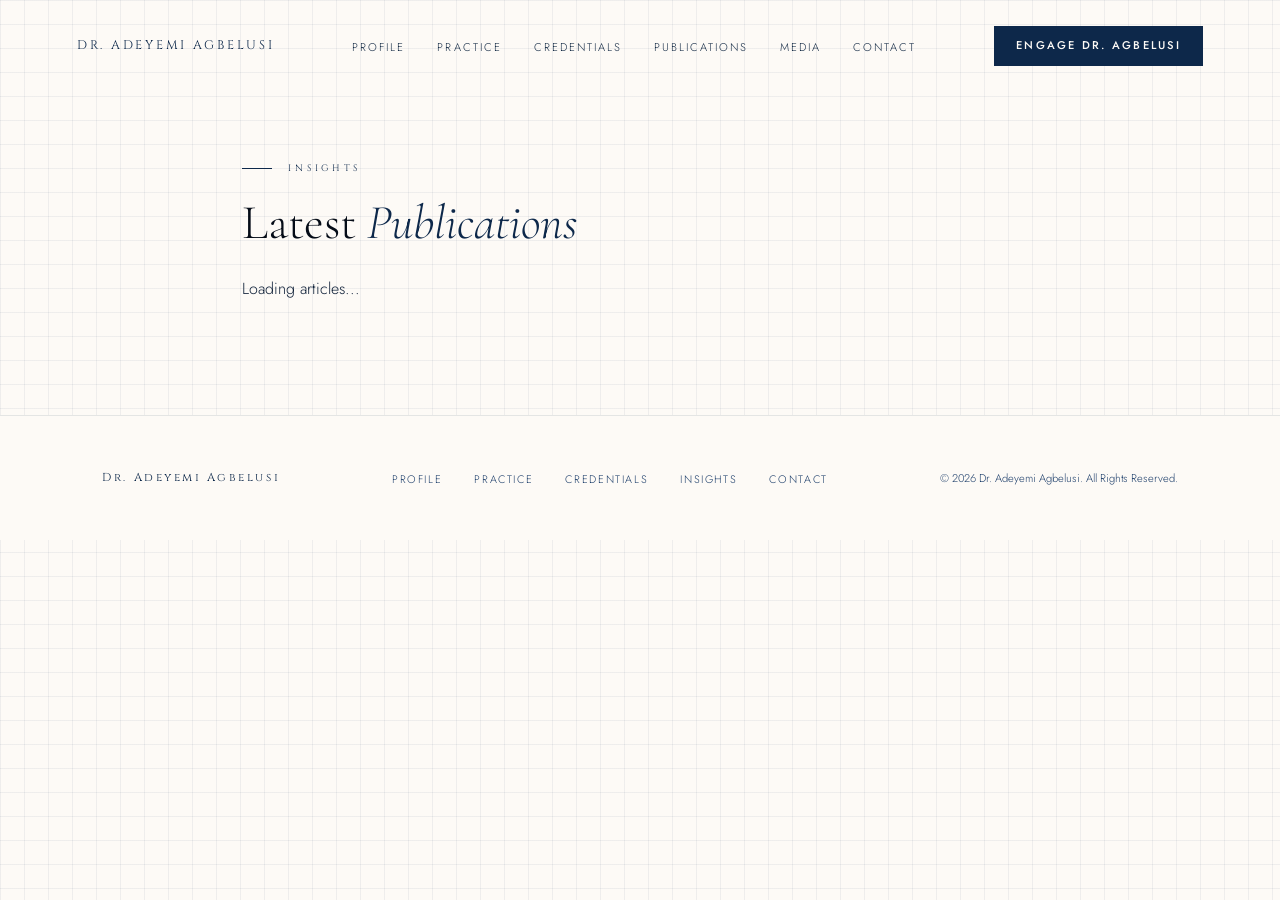
<file: blog.html>
<!DOCTYPE html>
<html lang="en">

<head>
    <meta charset="UTF-8">
    <meta name="viewport" content="width=device-width, initial-scale=1.0">

    <title>Dr. Adeyemi Agbelusi | Mediator · Arbitrator · Facilitator</title>
    <meta name="description"
        content="Dr. Adeyemi Agbelusi — CEDR Accredited & IMI Certified Mediator, FCIArb. Regional Mediator (West Africa) for the World Bank Group. Pan-Nigeria and Pan-Africa dispute resolution." />
    <link rel="preconnect" href="https://fonts.googleapis.com" />
    <link rel="preconnect" href="https://fonts.gstatic.com" crossorigin />
    <link
        href="https://fonts.googleapis.com/css2?family=Cormorant+Garamond:ital,wght@0,300;0,400;0,500;0,600;0,700;1,300;1,400;1,600&family=Cinzel:wght@400;500;600;700;900&family=Jost:wght@300;400;500;600&display=swap"
        rel="stylesheet" />
    <link rel="stylesheet" href="assets/css/style.css" />

    <!-- 1. Include Sanity Client & Portable Text libraries via CDN -->


</head>

<body>

    <nav id="mainNav">
        <a class="nav-logo" href="index.html#hero">Dr. Adeyemi Agbelusi</a>
        <ul class="nav-links">
            <li><a href="index.html#about">Profile</a></li>
            <li><a href="index.html#practice">Practice</a></li>
            <li><a href="index.html#credentials">Credentials</a></li>
            <li><a href="blog.html">Publications</a></li>
            <li><a href="index.html#videos">Media</a></li>
            <li><a href="index.html#contact">Contact</a></li>
        </ul>
        <a class="nav-cta" href="index.html#contact">Engage Dr. Agbelusi</a>
        <button class="hamburger" onclick="toggleMenu()" aria-label="Menu">
            <span></span><span></span><span></span>
        </button>
    </nav>

    <section class="blog-layout">
        <header>
            <div class="section-label">Insights</div>
            <h1 class="section-title">Latest <em>Publications</em></h1>
        </header>

        <main id="blog-posts-container">
            <p class="loading">Loading articles...</p>
        </main>

        <!-- 2. Container where JavaScript will inject the posts 
        <main id="blog-posts-container">
            <p class="loading">Loading articles...</p>
        </main>

-->
    </section>

    <footer>
        <div class="footer-logo">Dr. Adeyemi Agbelusi</div>
        <ul class="footer-links">
            <li><a href="index.html#about">Profile</a></li>
            <li><a href="index.html#practice">Practice</a></li>
            <li><a href="index.html#credentials">Credentials</a></li>
            <li><a href="blog.html">Insights</a></li>
            <li><a href="index.html#contact">Contact</a></li>
        </ul>
        <p class="footer-copy">© 2026 Dr. Adeyemi Agbelusi. All Rights Reserved.</p>
    </footer>



    <!-- Use type="module" so we can use standard import syntax directly in the browser -->
    <script type="module">
        // 1. Direct browser ESM import (Works natively on Vercel)
        import { createClient } from 'https://esm.sh/@sanity/client@6.15.2';

        // 2. Initialize your client natively without 'window' wrappers
        const client = createClient({
            projectId: 'eswm8v8i', // Put your real 8-character project ID here
            dataset: 'production',
            useCdn: true,
            apiVersion: '2026-05-20'
        });

        // 3. The fetch logic handles perfectly
        async function fetchPosts() {
            const query = `*[_type == "post"] | order(publishedAt desc) {
            title,
            "slug": slug.current,
            description,
            publishedAt
        }`;

            try {
                const posts = await client.fetch(query);
                renderPosts(posts);
            } catch (error) {
                console.error("Error fetching Sanity posts:", error);
                document.getElementById('blog-posts-container').innerHTML = '<p>Failed to load posts.</p>';
            }
        }

        function renderPosts(posts) {
            const container = document.getElementById('blog-posts-container');
            container.innerHTML = '';

            if (posts.length === 0) {
                container.innerHTML = '<p>No posts found.</p>';
                return;
            }

            posts.forEach(post => {
                const date = new Date(post.publishedAt).toLocaleDateString('en-US', {
                    year: 'numeric', month: 'long', day: 'numeric'
                });

                const article = document.createElement('article');
                article.className = 'post-card';
                article.innerHTML = `
                <h2>${post.title}</h2>
                <small class="post-date">${date}</small>
                <p>${post.description || ''}</p>
                <a href="post.html?slug=${post.slug}" class="read-more">Read Article →</a>
            `;
                container.appendChild(article);
            });
        }

        // Execute immediately on script parse
        fetchPosts();
    </script>

    <!--Old script 
    <script>
        // 2. Wait until the browser has fully downloaded and loaded the script above
        document.addEventListener('DOMContentLoaded', () => {

            // Double check that window.SanityClient exists before calling it
            if (!window.SanityClient) {
                console.error("Sanity client failed to load from CDN.");
                document.getElementById('blog-posts-container').innerHTML = '<p>Connection error. Please try again later.</p>';
                return;
            }

            // 3. Initialize your client inside the event listener
            const client = window.SanityClient.createClient({
                projectId: 'eswm8v8i', // Replace with your real project ID
                dataset: 'production',
                useCdn: true,
                apiVersion: '2026-05-20'
            });

            // 4. Move your fetch function inside here so it has access to 'client'
            async function fetchPosts() {
                const query = `*[_type == "post"] | order(publishedAt desc) {
                title,
                "slug": slug.current,
                description,
                publishedAt
            }`;

                try {
                    const posts = await client.fetch(query);
                    renderPosts(posts);
                } catch (error) {
                    console.error("Error fetching Sanity posts:", error);
                    document.getElementById('blog-posts-container').innerHTML = '<p>Failed to load posts.</p>';
                }
            }

            function renderPosts(posts) {
                const container = document.getElementById('blog-posts-container');
                container.innerHTML = '';

                if (posts.length === 0) {
                    container.innerHTML = '<p>No posts found.</p>';
                    return;
                }

                posts.forEach(post => {
                    const date = new Date(post.publishedAt).toLocaleDateString('en-US', {
                        year: 'numeric', month: 'long', day: 'numeric'
                    });

                    const article = document.createElement('article');
                    article.className = 'post-card';
                    article.innerHTML = `
                    <h2>${post.title}</h2>
                    <small class="post-date">${date}</small>
                    <p>${post.description || ''}</p>
                    <a href="post.html?slug=${post.slug}" class="read-more">Read Article →</a>
                `;
                    container.appendChild(article);
                });
            }

            // 5. Kick off the fetch execution safely
            fetchPosts();
        });



        // Initialize image URL builder
        const builder = window.SanityImageUrl.default(client);
        function urlFor(source) {
            return builder.image(source);
        }

        // Fetch post data from Sanity
        async function fetchPosts() {
            const query = `*[_type == "post"] | order(publishedAt desc) {
    title,
    "slug": slug.current,
    description,
    publishedAt,
    mainImage
    }`;

            try {
                const posts = await client.fetch(query);
                renderPosts(posts);
            } catch (error) {
                console.error("Error fetching Sanity posts:", error);
                document.getElementById('blog-posts-container').innerHTML = '<p>Failed to load posts.</p>';
            }
        }

        // Inject posts into the DOM
        function renderPosts(posts) {
            const container = document.getElementById('blog-posts-container');
            container.innerHTML = '';

            if (posts.length === 0) {
                container.innerHTML = '<p>No posts found.</p>';
                return;
            }

            posts.forEach(post => {
                const date = new Date(post.publishedAt).toLocaleDateString('en-US', {
                    year: 'numeric', month: 'long', day: 'numeric'
                });

                let imageHtml = '';
                if (post.mainImage) {
                    const imageUrl = urlFor(post.mainImage).width(400).height(250).url();
                    imageHtml = `<img src="${imageUrl}" alt="${post.title} thumbnail" class="blog-thumb">`;
                }

                const article = document.createElement('article');
                article.className = 'post-card';
                article.innerHTML = `
    ${imageHtml}
    <div class="post-card-content">
        <h2>${post.title}</h2>
        <small class="post-date">${date}</small>
        <p>${post.description || ''}</p>
        <a href="post.html?slug=${post.slug}" class="read-more">Read Article →</a>
    </div>
    `;
                container.appendChild(article);
            });
        }

        // Run on load
        fetchPosts();

        // Navigation script
        window.addEventListener('scroll', () => {
            const nav = document.getElementById('mainNav');
            if (window.scrollY > 50) {
                nav.classList.add('scrolled');
            } else {
                nav.classList.remove('scrolled');
            }
        });

        function toggleMenu() {
            const navLinks = document.querySelector('.nav-links');
            const navCta = document.querySelector('.nav-cta');
            navLinks.style.display = navLinks.style.display === 'flex' ? 'none' : 'flex';
            navCta.style.display = navCta.style.display === 'block' ? 'none' : 'block';
        }
    </script>
    -->


</body>

</html>
</file>
<file: assets/css/style.css>
:root {
  --navy: #fdfaf6;
  --navy-mid: rgba(253, 250, 246, 0.8);
  --navy-soft: rgba(247, 238, 221, 0.8);
  --gold: #0d284a;
  --gold-lt: #163863;
  --gold-pale: #26558c;
  --ivory: #0f2038;
  --white: #050c17;
  --dim: #1e3f6b;
  --body: #172d47;
}

*,
*::before,
*::after {
  box-sizing: border-box;
  margin: 0;
  padding: 0
}

html {
  scroll-behavior: smooth
}

body {
  background-color: var(--navy);
  background-image: linear-gradient(rgba(13, 40, 74, 0.06) 1px, transparent 1px), linear-gradient(90deg, rgba(13, 40, 74, 0.06) 1px, transparent 1px);
  background-size: 24px 24px;
  background-attachment: fixed;
  color: var(--ivory);
  font-family: 'Jost', sans-serif;
  font-weight: 300;
  line-height: 1.75;
  overflow-x: hidden
}

::-webkit-scrollbar {
  width: 3px
}

::-webkit-scrollbar-track {
  background: var(--navy)
}

::-webkit-scrollbar-thumb {
  background: var(--gold)
}

::selection {
  background: var(--gold);
  color: var(--navy)
}

/* NAV */
nav {
  position: fixed;
  top: 0;
  left: 0;
  right: 0;
  z-index: 900;
  display: flex;
  align-items: center;
  justify-content: space-between;
  padding: 1.6rem 6%;
  transition: all 0.4s
}

nav.scrolled {
  background: rgba(255, 255, 255, 0.97);
  backdrop-filter: blur(16px);
  border-bottom: 1px solid rgba(13, 40, 74, 0.18);
  padding: 1rem 6%
}

.nav-logo {
  font-family: 'Cinzel', serif;
  font-size: 0.78rem;
  letter-spacing: 0.22em;
  color: var(--gold);
  text-decoration: none;
  text-transform: uppercase
}

.nav-links {
  display: flex;
  gap: 2rem;
  list-style: none
}

.nav-links a {
  font-size: 0.7rem;
  letter-spacing: 0.18em;
  text-transform: uppercase;
  color: var(--body);
  text-decoration: none;
  transition: color 0.3s
}

.nav-links a:hover {
  color: var(--gold-lt)
}

.nav-cta {
  font-size: 0.7rem;
  letter-spacing: 0.2em;
  text-transform: uppercase;
  color: var(--navy);
  background: var(--gold);
  border: none;
  padding: 0.65rem 1.4rem;
  cursor: pointer;
  text-decoration: none;
  transition: all 0.3s;
  font-weight: 500
}

.nav-cta:hover {
  background: var(--gold-lt);
  transform: translateY(-1px)
}

.hamburger {
  display: none;
  flex-direction: column;
  gap: 5px;
  cursor: pointer;
  background: none;
  border: none;
  padding: 4px
}

.hamburger span {
  width: 24px;
  height: 1.5px;
  background: var(--gold);
  display: block
}

/* HERO */
#hero {
  min-height: 100vh;
  display: grid;
  grid-template-columns: 55% 45%;
  position: relative;
  overflow: hidden
}

.hero-bg-grid {
  display: none
}

.hero-bg-orb {
  position: absolute;
  width: 600px;
  height: 600px;
  background: radial-gradient(circle, rgba(13, 40, 74, 0.07) 0%, transparent 70%);
  top: 10%;
  right: 5%;
  z-index: 0;
  border-radius: 50%
}

.hero-left {
  display: flex;
  flex-direction: column;
  justify-content: center;
  padding: 10rem 4% 6rem 8%;
  position: relative;
  z-index: 2
}

.hero-eyebrow {
  font-family: 'Cinzel', serif;
  font-size: 0.6rem;
  letter-spacing: 0.4em;
  color: var(--gold);
  text-transform: uppercase;
  margin-bottom: 2rem;
  opacity: 0;
  animation: fadeUp 0.8s 0.2s forwards
}

.hero-name {
  font-family: 'Cormorant Garamond', serif;
  font-size: clamp(2.8rem, 4.5vw, 5.2rem);
  font-weight: 300;
  line-height: 1.06;
  color: var(--white);
  opacity: 0;
  animation: fadeUp 0.8s 0.4s forwards
}

.hero-name em {
  color: var(--gold);
  font-style: italic
}

.hero-creds {
  margin-top: 1rem;
  font-family: 'Cinzel', serif;
  font-size: 0.62rem;
  letter-spacing: 0.2em;
  color: var(--gold-pale);
  opacity: 0;
  animation: fadeUp 0.8s 0.6s forwards;
  line-height: 2.2
}

.hero-line {
  width: 56px;
  height: 1px;
  background: linear-gradient(90deg, var(--gold), transparent);
  margin: 2rem 0;
  opacity: 0;
  animation: fadeUp 0.8s 0.7s forwards
}

.hero-tagline {
  font-size: 1rem;
  color: var(--body);
  max-width: 440px;
  line-height: 1.9;
  opacity: 0;
  animation: fadeUp 0.8s 0.8s forwards
}

.hero-badges {
  display: flex;
  flex-wrap: wrap;
  gap: 0.7rem;
  margin-top: 2.2rem;
  opacity: 0;
  animation: fadeUp 0.8s 1s forwards
}

.badge {
  font-family: 'Cinzel', serif;
  font-size: 0.52rem;
  letter-spacing: 0.18em;
  color: var(--gold-lt);
  border: 1px solid rgba(13, 40, 74, 0.3);
  padding: 0.38rem 0.85rem;
  background: rgba(13, 40, 74, 0.04)
}

.hero-actions {
  display: flex;
  gap: 1.2rem;
  margin-top: 2.8rem;
  opacity: 0;
  animation: fadeUp 0.8s 1.1s forwards
}

.btn-primary {
  font-size: 0.7rem;
  letter-spacing: 0.2em;
  text-transform: uppercase;
  color: var(--navy);
  background: var(--gold);
  border: none;
  padding: 0.85rem 2rem;
  cursor: pointer;
  text-decoration: none;
  font-weight: 500;
  transition: all 0.3s;
  display: inline-block
}

.btn-primary:hover {
  background: var(--gold-lt);
  transform: translateY(-2px);
  box-shadow: 0 8px 24px rgba(13, 40, 74, 0.25)
}

.btn-ghost {
  font-size: 0.7rem;
  letter-spacing: 0.2em;
  text-transform: uppercase;
  color: var(--gold);
  border: 1px solid rgba(13, 40, 74, 0.5);
  padding: 0.85rem 2rem;
  cursor: pointer;
  text-decoration: none;
  transition: all 0.3s;
  display: inline-block;
  background: transparent
}

.btn-ghost:hover {
  border-color: var(--gold);
  background: rgba(13, 40, 74, 0.06);
  transform: translateY(-2px)
}

/* HERO RIGHT */
.hero-right {
  position: relative;
  overflow: hidden;
  z-index: 2
}

.photo-frame {
  position: absolute;
  inset: 0;
  display: flex;
  align-items: flex-end;
  justify-content: center
}

.photo-frame::before {
  content: '';
  position: absolute;
  inset: 0;
  background: linear-gradient(to right, var(--navy) 0%, transparent 30%), linear-gradient(to top, var(--navy) 0%, transparent 25%);
  z-index: 1
}

.hero-photo {
  width: 100%;
  height: 100%;
  object-fit: cover;
  object-position: center top;
  filter: grayscale(12%) contrast(1.05)
}

.photo-accent {
  position: absolute;
  bottom: 8%;
  right: 8%;
  z-index: 2;
  text-align: right
}

.photo-accent-line {
  width: 40px;
  height: 1px;
  background: var(--gold);
  margin-left: auto;
  margin-bottom: 0.8rem
}

.photo-accent p {
  font-family: 'Cinzel', serif;
  font-size: 0.55rem;
  letter-spacing: 0.22em;
  color: var(--gold);
  text-transform: uppercase
}

.scroll-ind {
  position: absolute;
  bottom: 3rem;
  left: 8%;
  z-index: 10;
  display: flex;
  align-items: center;
  gap: 1rem;
  opacity: 0;
  animation: fadeUp 0.8s 1.5s forwards
}

.scroll-ind span {
  font-size: 0.6rem;
  letter-spacing: 0.3em;
  text-transform: uppercase;
  color: var(--dim)
}

.scroll-line {
  width: 40px;
  height: 1px;
  background: var(--gold);
  position: relative;
  overflow: hidden
}

.scroll-line::after {
  content: '';
  position: absolute;
  top: 0;
  left: -100%;
  width: 100%;
  height: 100%;
  background: var(--ivory);
  animation: scanLine 2s 1.8s infinite
}

/* STATS */
#stats {
  background: var(--navy-mid);
  border-top: 1px solid rgba(13, 40, 74, 0.15);
  border-bottom: 1px solid rgba(13, 40, 74, 0.15)
}

.stats-inner {
  display: grid;
  grid-template-columns: repeat(4, 1fr);
  max-width: 1200px;
  margin: 0 auto
}

.stat-item {
  padding: 2.5rem 2rem;
  text-align: center;
  border-right: 1px solid rgba(13, 40, 74, 0.1)
}

.stat-item:last-child {
  border-right: none
}

.stat-num {
  font-family: 'Cormorant Garamond', serif;
  font-size: 3rem;
  font-weight: 300;
  color: var(--gold);
  line-height: 1;
  display: block
}

.stat-label {
  font-family: 'Cinzel', serif;
  font-size: 0.52rem;
  letter-spacing: 0.22em;
  text-transform: uppercase;
  color: var(--dim);
  margin-top: 0.5rem;
  display: block
}

/* SECTIONS */
section {
  padding: 7rem 8%;
  max-width: 1440px;
  margin: 0 auto
}

.section-label {
  font-family: 'Cinzel', serif;
  font-size: 0.58rem;
  letter-spacing: 0.4em;
  color: var(--gold);
  text-transform: uppercase;
  margin-bottom: 1.2rem;
  display: flex;
  align-items: center;
  gap: 1rem
}

.section-label::before {
  content: '';
  width: 30px;
  height: 1px;
  background: var(--gold)
}

.section-title {
  font-family: 'Cormorant Garamond', serif;
  font-size: clamp(2rem, 3.8vw, 3.4rem);
  font-weight: 300;
  line-height: 1.15;
  color: var(--white);
  margin-bottom: 1.5rem
}

.section-title em {
  color: var(--gold);
  font-style: italic
}

.section-sub {
  font-size: 0.95rem;
  color: var(--body);
  max-width: 700px;
  line-height: 1.9;
  margin-bottom: 3.5rem
}

/* ABOUT */
#about {
  display: grid;
  grid-template-columns: 1fr 1.4fr;
  gap: 6rem;
  align-items: start;
  padding-top: 8rem
}

.about-sticky {
  position: sticky;
  top: 8rem
}

.about-portrait-wrap {
  position: relative;
  display: inline-block;
  width: 100%
}

.about-portrait-wrap::before {
  content: '';
  position: absolute;
  top: 20px;
  left: 20px;
  right: -20px;
  bottom: -20px;
  border: 1px solid rgba(13, 40, 74, 0.3);
  z-index: 0
}

.about-portrait-wrap img {
  width: 100%;
  max-width: 400px;
  display: block;
  position: relative;
  z-index: 1;
  filter: grayscale(10%)
}

.about-gold-tag {
  position: absolute;
  bottom: -1.5rem;
  right: -1.5rem;
  background: var(--gold);
  color: var(--navy);
  padding: 1.2rem 1.5rem;
  z-index: 2;
  font-family: 'Cinzel', serif;
  font-size: 0.58rem;
  letter-spacing: 0.2em;
  text-transform: uppercase;
  line-height: 1.9
}

.about-right p {
  color: var(--body);
  font-size: 0.98rem;
  line-height: 1.95;
  margin-bottom: 1.5rem
}

.about-right p:first-of-type::first-letter {
  font-family: 'Cormorant Garamond', serif;
  font-size: 4rem;
  font-weight: 300;
  color: var(--gold);
  float: left;
  line-height: 0.85;
  margin-right: 0.12em;
  margin-top: 0.08em
}

.about-highlights {
  display: grid;
  grid-template-columns: 1fr 1fr;
  gap: 1.2rem;
  margin-top: 2.5rem
}

.highlight-card {
  background: rgba(13, 40, 74, 0.04);
  border: 1px solid rgba(13, 40, 74, 0.15);
  padding: 1.5rem
}

.highlight-card h4 {
  font-family: 'Cinzel', serif;
  font-size: 0.6rem;
  letter-spacing: 0.2em;
  color: var(--gold);
  margin-bottom: 0.6rem;
  text-transform: uppercase
}

.highlight-card p {
  font-size: 0.84rem;
  color: var(--body);
  line-height: 1.7
}

/* PRACTICE */
#practice {
  background: var(--navy-mid);
  padding: 7rem 8%;
  max-width: 100%
}

#practice .inner {
  max-width: 1200px;
  margin: 0 auto
}

.practice-grid {
  display: grid;
  grid-template-columns: repeat(3, 1fr);
  gap: 0;
  margin-top: 4rem;
  border: 1px solid rgba(13, 40, 74, 0.15)
}

.practice-card {
  padding: 3rem 2.5rem;
  border-right: 1px solid rgba(13, 40, 74, 0.15);
  border-bottom: 1px solid rgba(13, 40, 74, 0.15);
  position: relative;
  transition: background 0.4s;
  overflow: hidden
}

.practice-card:hover {
  background: rgba(13, 40, 74, 0.05)
}

.practice-card::before {
  content: '';
  position: absolute;
  top: 0;
  left: 0;
  width: 3px;
  height: 0;
  background: var(--gold);
  transition: height 0.4s
}

.practice-card:hover::before {
  height: 100%
}

.practice-num {
  font-family: 'Cormorant Garamond', serif;
  font-size: 3.5rem;
  font-weight: 300;
  color: rgba(13, 40, 74, 0.1);
  position: absolute;
  top: 1.5rem;
  right: 2rem;
  line-height: 1
}

.practice-icon {
  font-size: 1.8rem;
  margin-bottom: 1.5rem;
  display: block
}

.practice-card h3 {
  font-family: 'Cormorant Garamond', serif;
  font-size: 1.35rem;
  font-weight: 500;
  color: var(--white);
  margin-bottom: 1rem;
  line-height: 1.3
}

.practice-card p {
  font-size: 0.86rem;
  color: var(--body);
  line-height: 1.8
}

.practice-card:nth-child(3n) {
  border-right: none
}

.practice-card:nth-last-child(-n+3) {
  border-bottom: none
}

/* CREDENTIALS */
#credentials {
  padding: 7rem 8%;
  max-width: 1440px;
  margin: 0 auto
}

.cred-layout {
  display: grid;
  grid-template-columns: 1fr 1fr;
  gap: 5rem;
  margin-top: 4rem
}

.cred-col h3 {
  font-family: 'Cinzel', serif;
  font-size: 0.62rem;
  letter-spacing: 0.28em;
  color: var(--gold);
  text-transform: uppercase;
  margin-bottom: 2rem;
  padding-bottom: 1rem;
  border-bottom: 1px solid rgba(13, 40, 74, 0.2)
}

.cred-item {
  display: flex;
  gap: 1.5rem;
  margin-bottom: 2rem;
  align-items: flex-start
}

.cred-dot {
  width: 8px;
  height: 8px;
  background: var(--gold);
  flex-shrink: 0;
  margin-top: 0.55rem
}

.cred-item-text h4 {
  font-size: 0.9rem;
  font-weight: 500;
  color: var(--ivory);
  margin-bottom: 0.25rem
}

.cred-item-text p {
  font-size: 0.82rem;
  color: var(--dim);
  line-height: 1.6
}

.inst-logos {
  display: grid;
  grid-template-columns: repeat(6, 1fr);
  gap: 1rem;
  margin-top: 4rem
}

.inst-card {
  background: rgba(13, 40, 74, 0.04);
  border: 1px solid rgba(13, 40, 74, 0.15);
  padding: 1.8rem 1rem;
  text-align: center;
  transition: all 0.3s
}

.inst-card:hover {
  background: rgba(13, 40, 74, 0.08);
  transform: translateY(-3px)
}

.inst-card .inst-abbr {
  font-family: 'Cinzel', serif;
  font-size: 0.9rem;
  color: var(--gold);
  margin-bottom: 0.5rem
}

.inst-card p {
  font-size: 0.65rem;
  color: var(--dim);
  line-height: 1.6
}

/* PROCESS */
#process {
  background: var(--navy-mid);
  padding: 7rem 8%;
  max-width: 100%
}

#process .inner {
  max-width: 1200px;
  margin: 0 auto
}

.process-steps {
  display: grid;
  grid-template-columns: repeat(4, 1fr);
  gap: 2px;
  margin-top: 4rem
}

.step {
  background: var(--navy-soft);
  padding: 3rem 2rem;
  position: relative;
  transition: background 0.3s
}

.step:hover {
  background: rgba(230, 218, 197, 0.9)
}

.step-num {
  font-family: 'Cormorant Garamond', serif;
  font-size: 4rem;
  font-weight: 300;
  color: rgba(13, 40, 74, 0.12);
  line-height: 1;
  margin-bottom: 1.5rem;
  display: block
}

.step h3 {
  font-family: 'Cormorant Garamond', serif;
  font-size: 1.25rem;
  color: var(--white);
  margin-bottom: 1rem
}

.step p {
  font-size: 0.84rem;
  color: var(--body);
  line-height: 1.8
}

.step-arrow {
  position: absolute;
  top: 50%;
  right: -13px;
  transform: translateY(-50%);
  width: 26px;
  height: 26px;
  background: var(--gold);
  display: flex;
  align-items: center;
  justify-content: center;
  font-size: 0.7rem;
  color: var(--navy);
  z-index: 2;
  font-weight: 700
}

.step:last-child .step-arrow {
  display: none
}

/* PUBLICATIONS */
#publications {
  padding: 7rem 8%;
  max-width: 1440px;
  margin: 0 auto
}

.pub-featured {
  border: 1px solid rgba(13, 40, 74, 0.25);
  background: rgba(13, 40, 74, 0.03);
  padding: 3rem;
  margin-bottom: 3rem;
  position: relative;
  overflow: hidden;
  transition: all 0.3s
}

.pub-featured:hover {
  background: rgba(13, 40, 74, 0.06)
}

.pub-featured::before {
  content: '';
  position: absolute;
  top: 0;
  left: 0;
  width: 100%;
  height: 3px;
  background: linear-gradient(90deg, var(--gold), var(--gold-pale), transparent)
}

.pub-featured-tag {
  font-family: 'Cinzel', serif;
  font-size: 0.55rem;
  letter-spacing: 0.28em;
  text-transform: uppercase;
  color: var(--navy);
  background: var(--gold);
  padding: 0.3rem 0.8rem;
  display: inline-block;
  margin-bottom: 2rem
}

.pub-featured-inner {
  display: grid;
  grid-template-columns: 1fr auto;
  gap: 3rem;
  align-items: start
}

.pub-featured-meta {
  display: flex;
  gap: 1.5rem;
  margin-bottom: 1rem;
  flex-wrap: wrap
}

.pub-cat {
  font-family: 'Cinzel', serif;
  font-size: 0.55rem;
  letter-spacing: 0.2em;
  text-transform: uppercase;
  color: var(--gold);
  border: 1px solid rgba(13, 40, 74, 0.3);
  padding: 0.2rem 0.7rem
}

.pub-date {
  font-size: 0.75rem;
  color: var(--dim);
  align-self: center
}

.pub-featured-title {
  font-family: 'Cormorant Garamond', serif;
  font-size: 1.9rem;
  font-weight: 400;
  color: var(--white);
  line-height: 1.25;
  margin-bottom: 1.2rem
}

.pub-featured-excerpt {
  font-size: 0.92rem;
  color: var(--body);
  line-height: 1.9;
  max-width: 680px
}

.pub-read-link {
  display: inline-block;
  margin-top: 2rem;
  font-family: 'Cinzel', serif;
  font-size: 0.6rem;
  letter-spacing: 0.22em;
  text-transform: uppercase;
  color: var(--gold);
  text-decoration: none;
  border-bottom: 1px solid rgba(13, 40, 74, 0.4);
  padding-bottom: 2px;
  transition: all 0.3s
}

.pub-read-link:hover {
  color: var(--gold-lt);
  border-color: var(--gold-lt)
}

.pub-grid {
  display: grid;
  grid-template-columns: repeat(3, 1fr);
  gap: 1.5rem;
  margin-top: 1.5rem
}

.pub-card {
  background: rgba(13, 40, 74, 0.03);
  border: 1px solid rgba(13, 40, 74, 0.15);
  padding: 2rem;
  display: flex;
  flex-direction: column;
  gap: 1rem;
  transition: all 0.3s;
  position: relative;
  overflow: hidden
}

.pub-card:hover {
  background: rgba(13, 40, 74, 0.07);
  border-color: rgba(13, 40, 74, 0.35);
  transform: translateY(-3px)
}

.pub-card::after {
  content: '';
  position: absolute;
  bottom: 0;
  left: 0;
  right: 0;
  height: 2px;
  background: linear-gradient(90deg, var(--gold), transparent);
  opacity: 0;
  transition: opacity 0.3s
}

.pub-card:hover::after {
  opacity: 1
}

.pub-card-top {
  display: flex;
  justify-content: space-between;
  align-items: flex-start;
  flex-wrap: wrap;
  gap: 0.5rem
}

.pub-card h4 {
  font-family: 'Cormorant Garamond', serif;
  font-size: 1.15rem;
  font-weight: 500;
  color: var(--ivory);
  line-height: 1.35;
  flex: 1
}

.pub-card p {
  font-size: 0.83rem;
  color: var(--body);
  line-height: 1.8;
  flex: 1
}

.pub-link {
  font-family: 'Cinzel', serif;
  font-size: 0.55rem;
  letter-spacing: 0.2em;
  text-transform: uppercase;
  color: var(--gold);
  text-decoration: none;
  transition: color 0.3s;
  margin-top: auto
}

.pub-link:hover {
  color: var(--gold-lt)
}

/* VIDEOS */
#videos {
  background: var(--navy-mid);
  padding: 7rem 8%;
  max-width: 100%;
  border-top: 1px solid rgba(13, 40, 74, 0.12);
  border-bottom: 1px solid rgba(13, 40, 74, 0.12)
}

#videos .inner {
  max-width: 1200px;
  margin: 0 auto
}

.video-intro {
  display: grid;
  grid-template-columns: 1fr 1fr;
  gap: 4rem;
  align-items: start;
  margin-bottom: 4rem
}

.video-subtitle {
  font-size: 0.95rem;
  color: var(--body);
  line-height: 1.9;
  margin-top: 1.2rem
}

.video-cta-note {
  margin-top: 2rem;
  padding: 1.5rem;
  border: 1px solid rgba(13, 40, 74, 0.2);
  background: rgba(13, 40, 74, 0.03)
}

.video-cta-note p {
  font-size: 0.82rem;
  color: var(--dim);
  line-height: 1.7
}

.video-cta-note strong {
  color: var(--gold-pale);
  display: block;
  margin-bottom: 0.3rem;
  font-family: 'Cinzel', serif;
  font-size: 0.6rem;
  letter-spacing: 0.2em;
  text-transform: uppercase
}

.video-main {
  display: grid;
  grid-template-columns: 1.6fr 1fr;
  gap: 2rem;
  align-items: start
}

.video-featured {
  position: relative
}

.video-featured-frame {
  position: relative;
  background: var(--navy-soft);
  border: 1px solid rgba(13, 40, 74, 0.25);
  aspect-ratio: 16/9;
  overflow: hidden;
  cursor: pointer
}

.video-featured-frame iframe {
  width: 100%;
  height: 100%;
  border: none;
  display: block
}

.video-featured-label {
  font-family: 'Cinzel', serif;
  font-size: 0.55rem;
  letter-spacing: 0.22em;
  text-transform: uppercase;
  color: var(--navy);
  background: var(--gold);
  padding: 0.3rem 0.8rem;
  display: inline-block;
  margin-bottom: 1.2rem
}

.video-featured-title {
  font-family: 'Cormorant Garamond', serif;
  font-size: 1.5rem;
  color: var(--white);
  line-height: 1.3;
  margin: 1.2rem 0 0.8rem
}

.video-featured-desc {
  font-size: 0.85rem;
  color: var(--body);
  line-height: 1.8
}

.video-list {
  display: flex;
  flex-direction: column;
  gap: 1.2rem
}

.video-item {
  display: grid;
  grid-template-columns: 140px 1fr;
  gap: 1.2rem;
  border: 1px solid rgba(13, 40, 74, 0.15);
  background: rgba(13, 40, 74, 0.03);
  transition: all 0.3s;
  cursor: pointer;
  overflow: hidden
}

.video-item:hover {
  background: rgba(13, 40, 74, 0.07);
  border-color: rgba(13, 40, 74, 0.3)
}

.video-thumb {
  position: relative;
  background: var(--navy-soft);
  overflow: hidden;
  aspect-ratio: 16/9
}

.video-thumb img {
  width: 100%;
  height: 100%;
  object-fit: cover;
  opacity: 0.7
}

.video-thumb-placeholder {
  width: 100%;
  height: 100%;
  display: flex;
  align-items: center;
  justify-content: center;
  background: linear-gradient(135deg, var(--navy-soft), var(--navy-mid));
  min-height: 80px
}

.play-icon {
  width: 32px;
  height: 32px;
  border: 2px solid var(--gold);
  border-radius: 50%;
  display: flex;
  align-items: center;
  justify-content: center;
  font-size: 0.7rem;
  color: var(--gold);
  flex-shrink: 0
}

.video-item-info {
  padding: 1rem 1rem 1rem 0;
  display: flex;
  flex-direction: column;
  justify-content: center;
  gap: 0.4rem
}

.video-item-cat {
  font-family: 'Cinzel', serif;
  font-size: 0.5rem;
  letter-spacing: 0.2em;
  text-transform: uppercase;
  color: var(--gold)
}

.video-item-title {
  font-family: 'Cormorant Garamond', serif;
  font-size: 1rem;
  color: var(--ivory);
  line-height: 1.3;
  font-weight: 500
}

.video-item-meta {
  font-size: 0.72rem;
  color: var(--dim)
}

.video-placeholder-featured {
  width: 100%;
  aspect-ratio: 16/9;
  background: linear-gradient(135deg, var(--navy-soft), var(--navy-mid));
  display: flex;
  flex-direction: column;
  align-items: center;
  justify-content: center;
  gap: 1.5rem;
  border: 1px solid rgba(13, 40, 74, 0.2)
}

.play-btn-lg {
  width: 72px;
  height: 72px;
  border: 2px solid var(--gold);
  border-radius: 50%;
  display: flex;
  align-items: center;
  justify-content: center;
  transition: all 0.3s
}

.play-btn-lg:hover {
  background: rgba(13, 40, 74, 0.15);
  transform: scale(1.08)
}

.play-btn-lg svg {
  width: 24px;
  height: 24px;
  fill: var(--gold);
  margin-left: 4px
}

.video-placeholder-featured p {
  font-family: 'Cinzel', serif;
  font-size: 0.6rem;
  letter-spacing: 0.25em;
  text-transform: uppercase;
  color: var(--dim);
  text-align: center;
  padding: 0 2rem
}

/* GLOBAL */
#global {
  padding: 7rem 8%;
  max-width: 1440px;
  margin: 0 auto
}

.global-grid {
  display: grid;
  grid-template-columns: 1.2fr 1fr;
  gap: 5rem;
  align-items: center;
  margin-top: 4rem
}

.quote-block {
  position: relative;
  padding: 3rem;
  background: rgba(13, 40, 74, 0.05);
  border-left: 3px solid var(--gold)
}

.quote-mark {
  font-family: 'Cormorant Garamond', serif;
  font-size: 6rem;
  color: rgba(13, 40, 74, 0.2);
  line-height: 0.7;
  margin-bottom: 1.5rem;
  display: block
}

.quote-text {
  font-family: 'Cormorant Garamond', serif;
  font-size: 1.25rem;
  font-style: italic;
  color: var(--ivory);
  line-height: 1.75
}

.quote-attr {
  margin-top: 2rem;
  font-size: 0.72rem;
  letter-spacing: 0.15em;
  color: var(--gold);
  text-transform: uppercase;
  font-family: 'Cinzel', serif
}

.presence-list {
  display: flex;
  flex-direction: column;
  gap: 1.2rem
}

.presence-item {
  display: flex;
  align-items: center;
  gap: 1.5rem;
  padding: 1.5rem;
  border: 1px solid rgba(13, 40, 74, 0.12);
  transition: all 0.3s
}

.presence-item:hover {
  background: rgba(13, 40, 74, 0.05);
  border-color: rgba(13, 40, 74, 0.3)
}

.presence-flag {
  font-size: 1.8rem;
  flex-shrink: 0
}

.presence-item h4 {
  font-family: 'Cinzel', serif;
  font-size: 0.58rem;
  letter-spacing: 0.18em;
  color: var(--gold);
  text-transform: uppercase;
  margin-bottom: 0.3rem
}

.presence-item p {
  font-size: 0.82rem;
  color: var(--body)
}

/* CONTACT */
#contact {
  background: var(--navy-mid);
  padding: 7rem 8%;
  max-width: 100%;
  border-top: 1px solid rgba(13, 40, 74, 0.15)
}

#contact .inner {
  max-width: 1100px;
  margin: 0 auto;
  display: grid;
  grid-template-columns: 1fr 1fr;
  gap: 6rem;
  align-items: start
}

.contact-info h2 {
  font-family: 'Cormorant Garamond', serif;
  font-size: clamp(1.8rem, 3vw, 2.8rem);
  font-weight: 300;
  color: var(--white);
  line-height: 1.2;
  margin-bottom: 1.5rem
}

.contact-info h2 em {
  color: var(--gold);
  font-style: italic
}

.contact-info>p {
  color: var(--body);
  font-size: 0.95rem;
  margin-bottom: 2.5rem;
  line-height: 1.9
}

.contact-detail {
  display: flex;
  align-items: center;
  gap: 1.2rem;
  margin-bottom: 1.5rem
}

.contact-icon {
  width: 40px;
  height: 40px;
  border: 1px solid rgba(13, 40, 74, 0.3);
  display: flex;
  align-items: center;
  justify-content: center;
  font-size: 1rem;
  flex-shrink: 0;
  color: var(--gold)
}

.contact-text {
  font-size: 0.85rem;
  color: var(--body);
  line-height: 1.6
}

.contact-text strong {
  color: var(--ivory);
  display: block;
  font-size: 0.68rem;
  letter-spacing: 0.15em;
  text-transform: uppercase;
  margin-bottom: 0.2rem;
  font-family: 'Cinzel', serif
}

.contact-form {
  display: flex;
  flex-direction: column;
  gap: 1.2rem
}

.form-row {
  display: grid;
  grid-template-columns: 1fr 1fr;
  gap: 1.2rem
}

.form-field {
  display: flex;
  flex-direction: column;
  gap: 0.5rem
}

.form-field label {
  font-size: 0.6rem;
  letter-spacing: 0.22em;
  text-transform: uppercase;
  color: var(--gold);
  font-family: 'Cinzel', serif
}

.form-field input,
.form-field select,
.form-field textarea {
  background: rgba(13, 40, 74, 0.04);
  border: 1px solid rgba(13, 40, 74, 0.2);
  color: var(--ivory);
  padding: 0.9rem 1rem;
  font-family: 'Jost', sans-serif;
  font-size: 0.9rem;
  outline: none;
  transition: border-color 0.3s;
  font-weight: 300
}

.form-field input:focus,
.form-field select:focus,
.form-field textarea:focus {
  border-color: var(--gold)
}

.form-field textarea {
  resize: vertical;
  min-height: 120px
}

.form-field select option {
  background: var(--navy-mid)
}

.btn-submit {
  font-size: 0.7rem;
  letter-spacing: 0.2em;
  text-transform: uppercase;
  color: var(--navy);
  background: var(--gold);
  border: none;
  padding: 1rem 2.5rem;
  cursor: pointer;
  font-weight: 500;
  transition: all 0.3s;
  align-self: flex-start;
  font-family: 'Jost', sans-serif
}

.btn-submit:hover {
  background: var(--gold-lt);
  transform: translateY(-2px);
  box-shadow: 0 8px 24px rgba(13, 40, 74, 0.3)
}

/* FOOTER */
footer {
  background: var(--navy);
  border-top: 1px solid rgba(13, 40, 74, 0.1);
  padding: 3rem 8%;
  display: flex;
  justify-content: space-between;
  align-items: center;
  flex-wrap: wrap;
  gap: 1.5rem
}

.footer-logo {
  font-family: 'Cinzel', serif;
  font-size: 0.72rem;
  letter-spacing: 0.22em;
  color: var(--gold)
}

.footer-links {
  display: flex;
  gap: 2rem;
  list-style: none
}

.footer-links a {
  font-size: 0.68rem;
  letter-spacing: 0.15em;
  text-transform: uppercase;
  color: var(--dim);
  text-decoration: none;
  transition: color 0.3s
}

.footer-links a:hover {
  color: var(--gold-lt)
}

.footer-copy {
  font-size: 0.7rem;
  color: var(--dim)
}

/* ANIMATIONS */
@keyframes fadeUp {
  from {
    opacity: 0;
    transform: translateY(24px)
  }

  to {
    opacity: 1;
    transform: translateY(0)
  }
}

@keyframes scanLine {
  to {
    left: 200%
  }
}

.reveal {
  opacity: 0;
  transform: translateY(28px);
  transition: opacity 0.7s ease, transform 0.7s ease
}

.reveal.visible {
  opacity: 1;
  transform: translateY(0)
}

/* RESPONSIVE */
@media(max-width:1024px) {
  .inst-logos {
    grid-template-columns: repeat(3, 1fr)
  }

  .video-main {
    grid-template-columns: 1fr
  }

  .video-intro {
    grid-template-columns: 1fr
  }
}

@media(max-width:900px) {
  #hero {
    grid-template-columns: 1fr;
    min-height: auto
  }

  .hero-right {
    height: 55vw;
    order: -1;
    margin-top: 5rem
  }

  .hero-left {
    padding: 3rem 6% 5rem
  }

  #about {
    grid-template-columns: 1fr;
    gap: 3rem
  }

  .about-portrait-wrap {
    max-width: 300px
  }

  .practice-grid {
    grid-template-columns: 1fr 1fr
  }

  .practice-card:nth-child(2n) {
    border-right: none
  }

  .process-steps {
    grid-template-columns: 1fr 1fr
  }

  .step-arrow {
    display: none
  }

  .stats-inner {
    grid-template-columns: 1fr 1fr
  }

  .stat-item:nth-child(2) {
    border-right: none
  }

  .stat-item:nth-child(3) {
    border-top: 1px solid rgba(13, 40, 74, 0.1)
  }

  .cred-layout {
    grid-template-columns: 1fr
  }

  .global-grid {
    grid-template-columns: 1fr
  }

  #contact .inner {
    grid-template-columns: 1fr
  }

  .nav-links,
  .nav-cta {
    display: none
  }

  .hamburger {
    display: flex
  }

  .pub-grid {
    grid-template-columns: 1fr 1fr
  }

  .pub-featured-inner {
    grid-template-columns: 1fr
  }

  .inst-logos {
    grid-template-columns: repeat(3, 1fr)
  }
}

@media(max-width:600px) {
  .practice-grid {
    grid-template-columns: 1fr
  }

  .practice-card {
    border-right: none !important;
    border-bottom: 1px solid rgba(13, 40, 74, 0.15) !important
  }

  .about-highlights {
    grid-template-columns: 1fr
  }

  .form-row {
    grid-template-columns: 1fr
  }

  section,
  .stats-inner {
    padding: 5rem 6%
  }

  .pub-grid {
    grid-template-columns: 1fr
  }

  .inst-logos {
    grid-template-columns: 1fr 1fr
  }

  footer {
    flex-direction: column;
    text-align: center
  }
}

/* Base Layout for Blog/Post */
.blog-layout {
  padding: 10rem 8% 7rem 8%;
  max-width: 1000px;
  margin: 0 auto;
}

/* Catalog Card Layout */

.post-card h2 {
  font-family: 'Cormorant Garamond', serif;
  font-size: 2rem;
  color: var(--white);
  margin-bottom: 0.5rem;
  line-height: 1.2;
}

.post-date {
  color: var(--dim);
  display: block;
  margin-bottom: 1rem;
  font-family: 'Cinzel', serif;
  font-size: 0.65rem;
  letter-spacing: 0.15em;
  text-transform: uppercase;
}

.read-more {
  display: inline-block;
  margin-top: 1.5rem;
  font-family: 'Cinzel', serif;
  font-size: 0.6rem;
  letter-spacing: 0.22em;
  text-transform: uppercase;
  color: var(--gold);
  text-decoration: none;
  border-bottom: 1px solid rgba(13, 40, 74, 0.4);
  padding-bottom: 2px;
  transition: all 0.3s;
}

.read-more:hover {
  color: var(--gold-lt);
  border-color: var(--gold-lt);
}

.back-link {
  font-family: 'Cinzel', serif;
  font-size: 0.65rem;
  letter-spacing: 0.15em;
  text-transform: uppercase;
  color: var(--gold);
  text-decoration: none;
  transition: color 0.3s;
  display: inline-block;
  margin-bottom: 2rem;
}

.back-link:hover {
  color: var(--gold-lt);
}

/* Rich Text Content Area styling */
#post-body {
  margin-top: 2rem;
}

#post-body p {
  margin-bottom: 1.8rem;
  font-size: 1.05rem;
  color: var(--body);
  line-height: 1.9;
}

#post-body h2 {
  font-family: 'Cormorant Garamond', serif;
  font-size: 2.2rem;
  color: var(--white);
  margin-top: 3.5rem;
  margin-bottom: 1.5rem;
}

#post-body h3 {
  font-family: 'Cormorant Garamond', serif;
  font-size: 1.8rem;
  color: var(--white);
  margin-top: 2.5rem;
  margin-bottom: 1.2rem;
}

#post-body blockquote {
  border-left: 3px solid var(--gold);
  padding: 2rem;
  margin: 2.5rem 0;
  font-style: italic;
  font-family: 'Cormorant Garamond', serif;
  font-size: 1.25rem;
  color: var(--ivory);
  background: rgba(13, 40, 74, 0.03);
}

#post-body ul,
#post-body ol {
  margin-bottom: 1.8rem;
  padding-left: 2rem;
  color: var(--body);
  font-size: 1.05rem;
  line-height: 1.9;
}

#post-body li {
  margin-bottom: 0.5rem;
}

#post-body img {
  max-width: 100%;
  height: auto;
  margin: 2rem 0;
  border-radius: 4px;
}

/* Card layout structure */
.post-card {
  display: flex;
  gap: 2rem;
  align-items: flex-start;
  border-bottom: 1px solid rgba(13, 40, 74, 0.15);
  padding: 2.5rem 0;
  transition: all 0.3s;
}

.blog-thumb {
  width: 200px;
  height: 125px;
  object-fit: cover;
  border-radius: 6px;
  background-color: rgba(13, 40, 74, 0.05);
}

/* Individual Full Post View Banner */
.blog-hero-banner {
  width: 100%;
  height: 350px;
  object-fit: cover;
  border-radius: 8px;
  margin-bottom: 30px;
}

/* Make it responsive on mobile displays */
@media (max-width: 600px) {
  .post-card {
    flex-direction: column;
  }

  .blog-thumb {
    width: 100%;
    height: 200px;
  }
}
</file>
